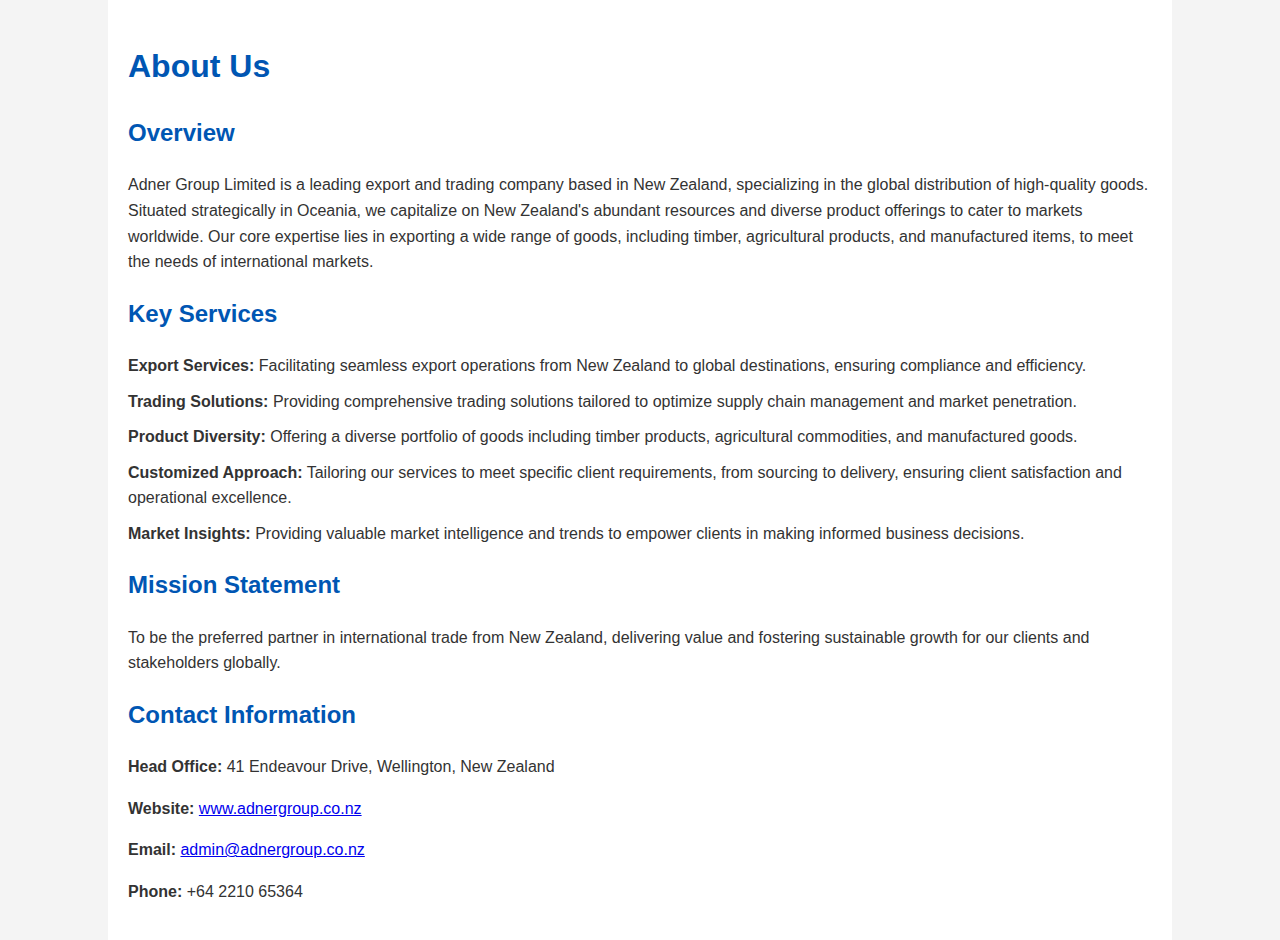
<file: about.html>
<!DOCTYPE html>
<html lang="en">
<head>
    <meta charset="UTF-8">
    <meta name="viewport" content="width=device-width, initial-scale=1.0">
    <title>About Us - Adner Group Limited</title>
    <style>
        body {
            font-family: Arial, sans-serif;
            line-height: 1.6;
            margin: 0;
            padding: 0;
            background-color: #f4f4f4;
            color: #333;
        }
        .container {
            width: 80%;
            margin: auto;
            overflow: hidden;
            padding: 20px;
            background: white;
        }
        h1, h2 {
            color: #0056b3;
        }
        ul {
            list-style-type: none;
            padding: 0;
        }
        ul li {
            margin: 10px 0;
        }
    </style>
</head>
<body>
    <div class="container">
        <header>
            <h1>About Us</h1>
        </header>
        <section>
            <h2>Overview</h2>
            <p>Adner Group Limited is a leading export and trading company based in New Zealand, specializing in the global distribution of high-quality goods. Situated strategically in Oceania, we capitalize on New Zealand's abundant resources and diverse product offerings to cater to markets worldwide. Our core expertise lies in exporting a wide range of goods, including timber, agricultural products, and manufactured items, to meet the needs of international markets.</p>
        </section>
        <section>
            <h2>Key Services</h2>
            <ul>
                <li><strong>Export Services:</strong> Facilitating seamless export operations from New Zealand to global destinations, ensuring compliance and efficiency.</li>
                <li><strong>Trading Solutions:</strong> Providing comprehensive trading solutions tailored to optimize supply chain management and market penetration.</li>
                <li><strong>Product Diversity:</strong> Offering a diverse portfolio of goods including timber products, agricultural commodities, and manufactured goods.</li>
                <li><strong>Customized Approach:</strong> Tailoring our services to meet specific client requirements, from sourcing to delivery, ensuring client satisfaction and operational excellence.</li>
                <li><strong>Market Insights:</strong> Providing valuable market intelligence and trends to empower clients in making informed business decisions.</li>
            </ul>
        </section>
        <section>
            <h2>Mission Statement</h2>
            <p>To be the preferred partner in international trade from New Zealand, delivering value and fostering sustainable growth for our clients and stakeholders globally.</p>
        </section>
        <section>
            <h2>Contact Information</h2>
            <p><strong>Head Office:</strong> 41 Endeavour Drive, Wellington, New Zealand</p>
            <p><strong>Website:</strong> <a href="http://www.adnergroup.co.nz">www.adnergroup.co.nz</a></p>
            <p><strong>Email:</strong> <a href="mailto:admin@adnergroup.co.nz">admin@adnergroup.co.nz</a></p>
            <p><strong>Phone:</strong> +64 2210 65364</p>
        </section>
    </div>
</body>
</html>
</file>
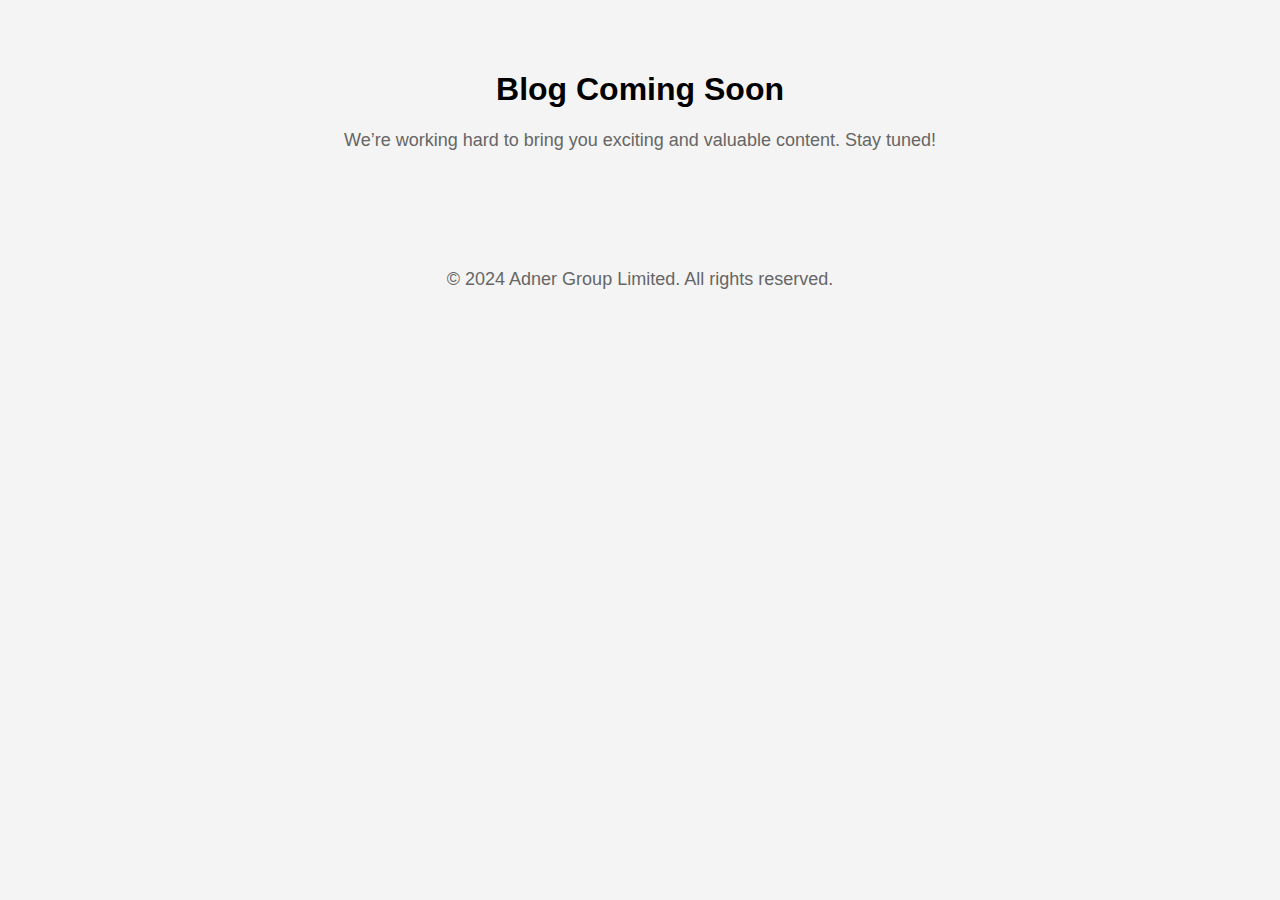
<file: blog.html>
<!DOCTYPE html>
<html lang="en">
<head>
    <meta charset="UTF-8">
    <meta name="viewport" content="width=device-width, initial-scale=1.0">
    <title>Blog Coming Soon</title>
    <style>
        body {
            font-family: Arial, sans-serif;
            color: #333;
            text-align: center;
            background-color: #f4f4f4;
            margin: 0;
            padding: 0;
        }
        .container {
            padding: 50px;
        }
        h1 {
            color: #000;
        }
        p {
            font-size: 18px;
            color: #666;
        }
        .footer {
            margin-top: 50px;
            font-size: 14px;
            color: #888;
        }
    </style>
</head>
<body>
    <div class="container">
        <h1>Blog Coming Soon</h1>
        <p>We’re working hard to bring you exciting and valuable content. Stay tuned!</p>
    </div>
    <div class="footer">
        <p>&copy; 2024 Adner Group Limited. All rights reserved.</p>
    </div>
</body>
</html>
</file>
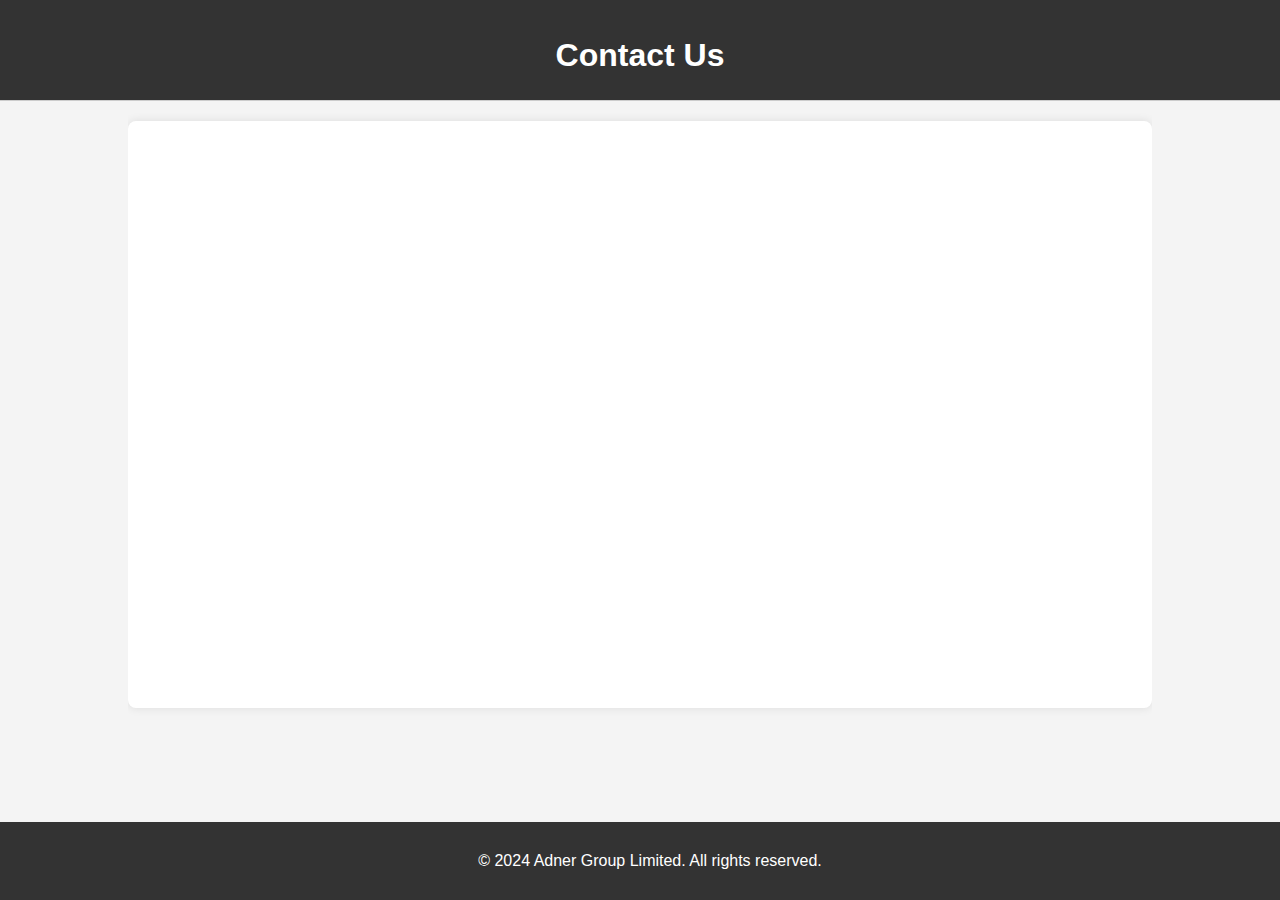
<file: contact.html>
<!DOCTYPE html>
<html lang="en">
<head>
    <meta charset="UTF-8">
    <meta name="viewport" content="width=device-width, initial-scale=1.0">
    <title>Contact Us</title>
    <style>
        body {
            font-family: Arial, sans-serif;
            line-height: 1.6;
            margin: 0;
            padding: 0;
            background-color: #f4f4f4;
        }
        .container {
            width: 80%;
            margin: auto;
            overflow: hidden;
        }
        header {
            background: #333;
            color: #fff;
            padding-top: 30px;
            min-height: 70px;
            border-bottom: #ccc 1px solid;
            text-align: center;
        }
        header h1 {
            margin: 0;
        }
        .content {
            margin: 20px 0;
            background: #fff;
            padding: 20px;
            border-radius: 8px;
            box-shadow: 0 0 10px rgba(0,0,0,0.1);
        }
        footer {
            background: #333;
            color: #fff;
            text-align: center;
            padding: 10px;
            position: fixed;
            width: 100%;
            bottom: 0;
        }
    </style>
</head>
<body>
    <header>
        <div class="container">
            <h1>Contact Us</h1>
        </div>
    </header>
    <div class="container">
        <div class="content">
            <iframe
                id="JotFormIFrame-242052930631852"
                title="Contact Us Form"
                onload="window.parent.scrollTo(0,0)"
 
                allow="geolocation; microphone; camera; fullscreen"
                src="https://form.jotform.com/242052930631852"
                
                style="min-width:100%;max-width:100%;height:539px;border:none;"
                
            ></iframe>
            <script src="https://cdn.jotfor.ms/s/umd/latest/for-form-embed-handler.js"></script>
            <script>window.jotformEmbedHandler("iframe[id='JotFormIFrame-242052930631852']", "https://form.jotform.com/")</script>
        </div>
    </div>
    <footer>
        <p>&copy; 2024 Adner Group Limited. All rights reserved.</p>
    </footer>
</body>
</html>
</file>
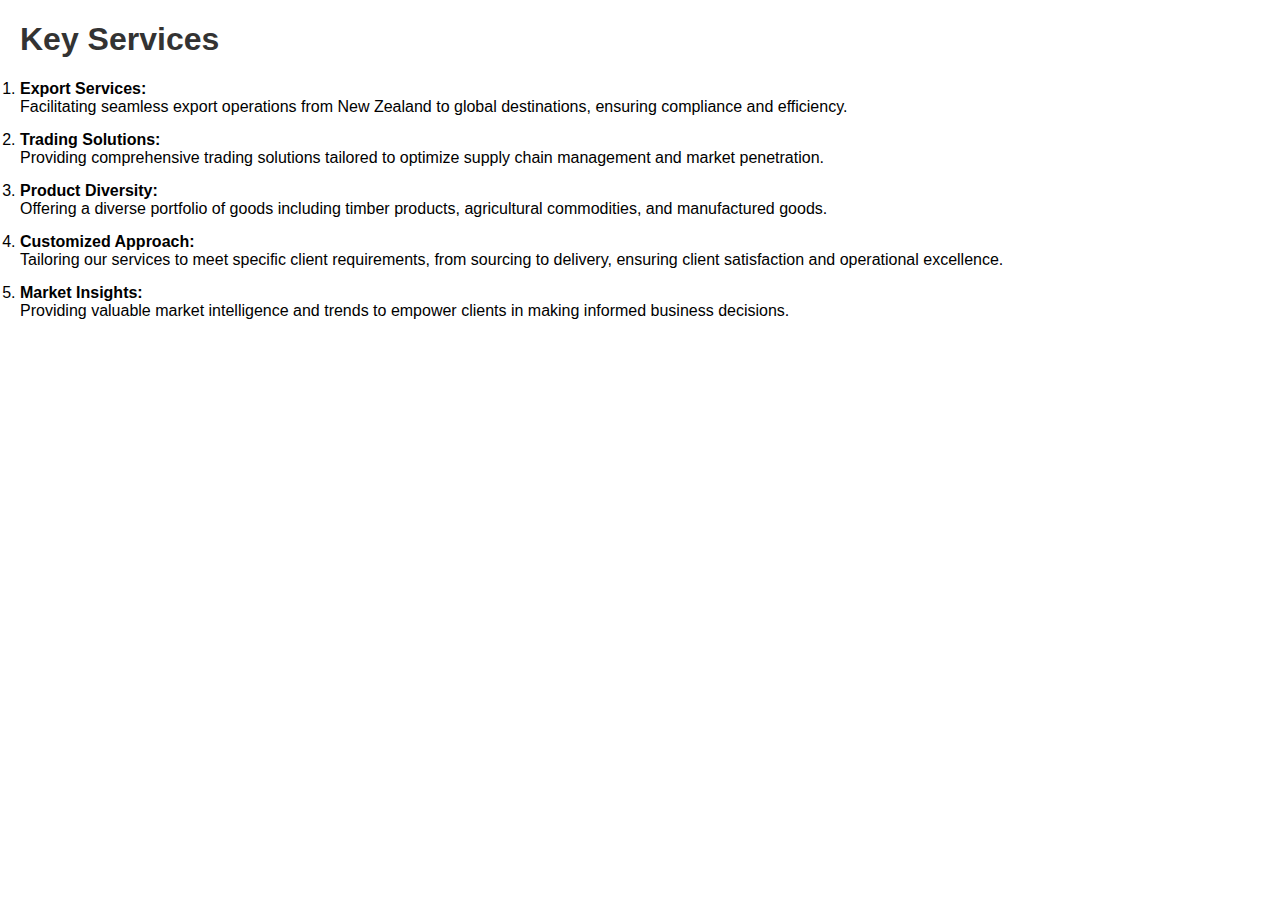
<file: services.html>
<!DOCTYPE html>
<html lang="en">
<head>
    <meta charset="UTF-8">
    <meta name="viewport" content="width=device-width, initial-scale=1.0">
    <title>Our Services</title>
    <style>
        body {
            font-family: Arial, sans-serif;
            margin: 20px;
        }
        h1 {
            color: #333;
        }
        .service-list {
            list-style-type: decimal;
            margin: 0;
            padding: 0;
        }
        .service-list li {
            margin-bottom: 15px;
        }
        .service-list strong {
            display: block;
            font-weight: bold;
        }
    </style>
</head>
<body>
    <h1>Key Services</h1>
    <ul class="service-list">
        <li>
            <strong>Export Services:</strong> Facilitating seamless export operations from New Zealand to global destinations, ensuring compliance and efficiency.
        </li>
        <li>
            <strong>Trading Solutions:</strong> Providing comprehensive trading solutions tailored to optimize supply chain management and market penetration.
        </li>
        <li>
            <strong>Product Diversity:</strong> Offering a diverse portfolio of goods including timber products, agricultural commodities, and manufactured goods.
        </li>
        <li>
            <strong>Customized Approach:</strong> Tailoring our services to meet specific client requirements, from sourcing to delivery, ensuring client satisfaction and operational excellence.
        </li>
        <li>
            <strong>Market Insights:</strong> Providing valuable market intelligence and trends to empower clients in making informed business decisions.
        </li>
    </ul>
</body>
</html>
</file>
